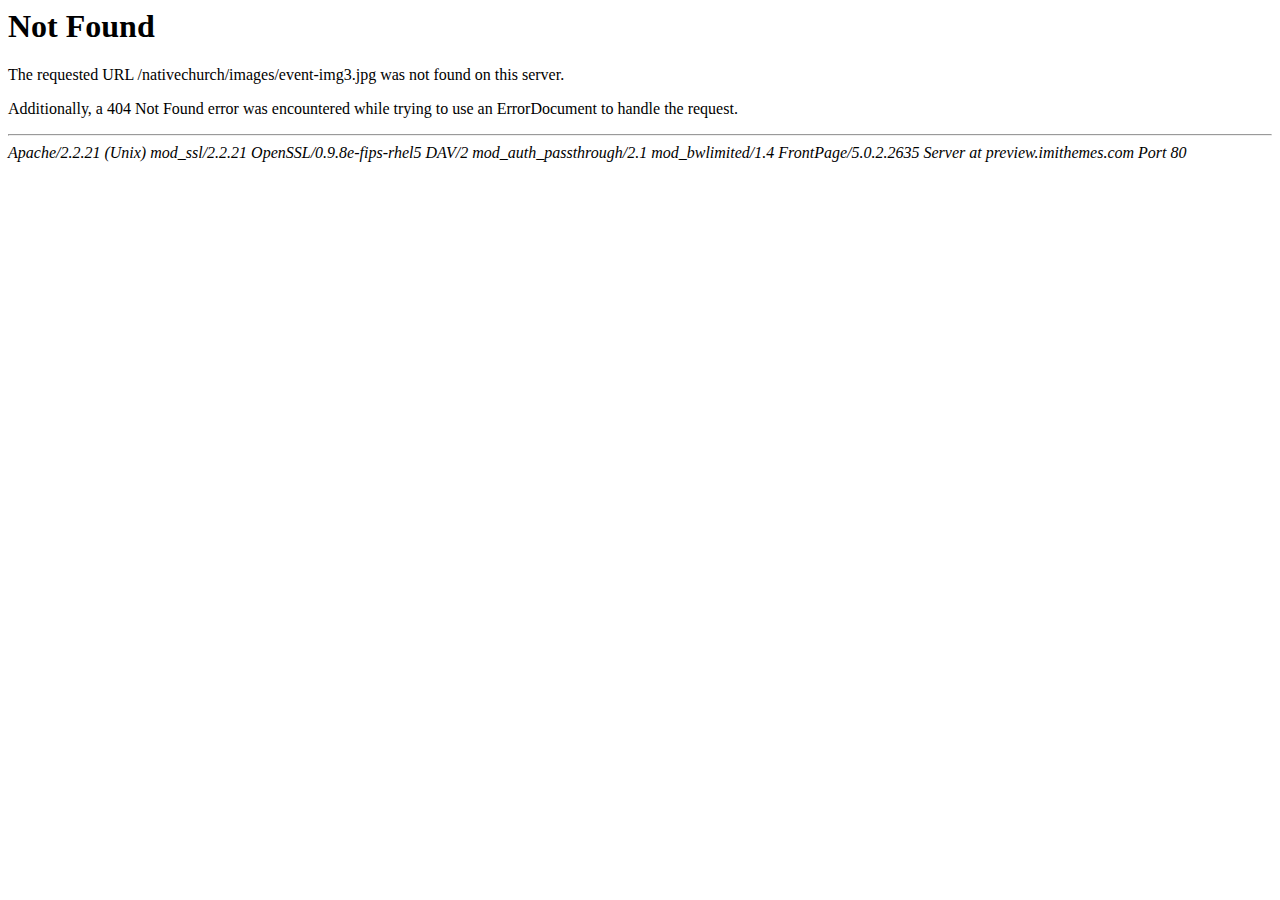
<file: images/event-img3.html>
<!DOCTYPE HTML PUBLIC "-//IETF//DTD HTML 2.0//EN">
<html><head>
<title>404 Not Found</title>
</head><body>
<h1>Not Found</h1>
<p>The requested URL /nativechurch/images/event-img3.jpg was not found on this server.</p>
<p>Additionally, a 404 Not Found
error was encountered while trying to use an ErrorDocument to handle the request.</p>
<hr>
<address>Apache/2.2.21 (Unix) mod_ssl/2.2.21 OpenSSL/0.9.8e-fips-rhel5 DAV/2 mod_auth_passthrough/2.1 mod_bwlimited/1.4 FrontPage/5.0.2.2635 Server at preview.imithemes.com Port 80</address>
</body></html>
</file>
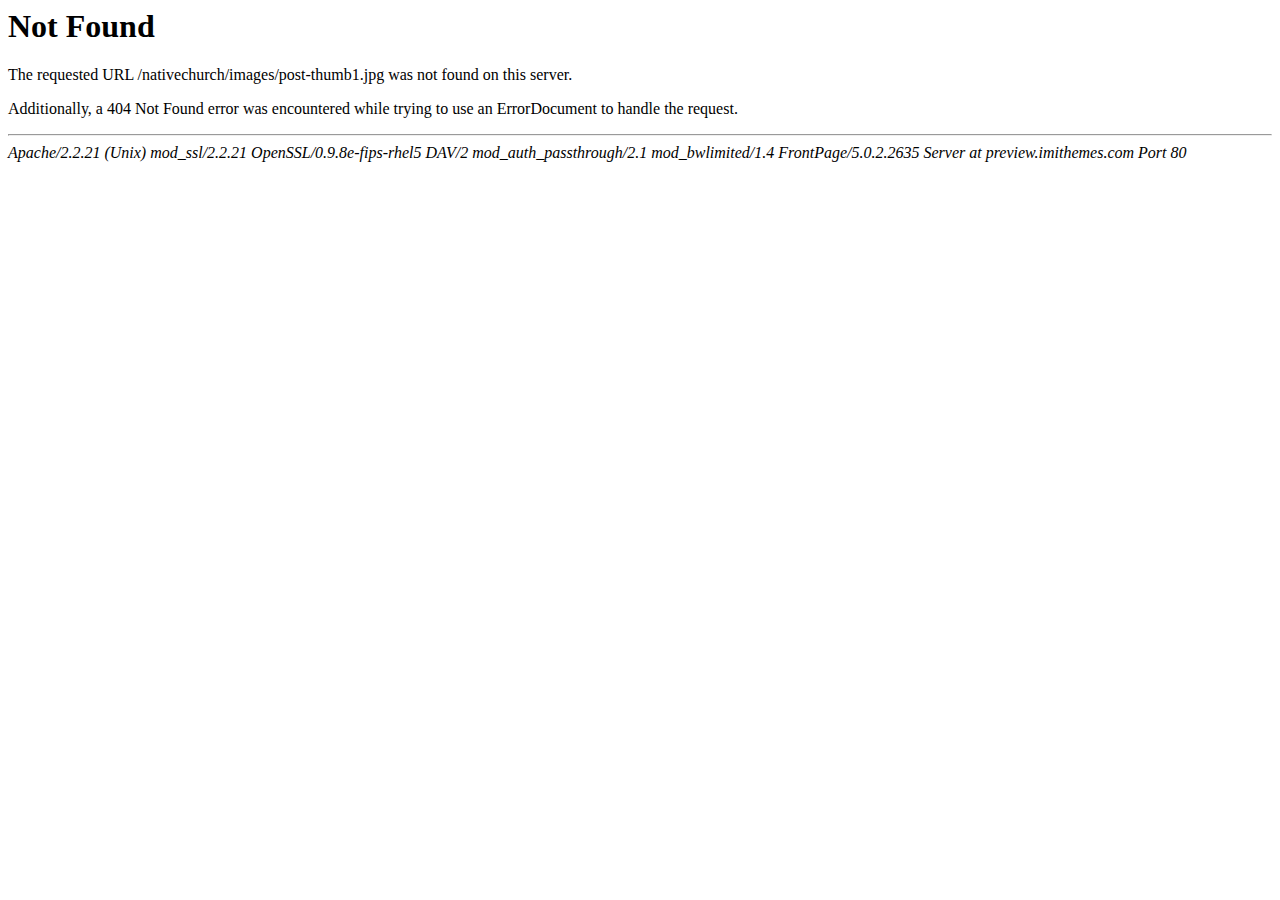
<file: images/post-thumb1.html>
<!DOCTYPE HTML PUBLIC "-//IETF//DTD HTML 2.0//EN">
<html><head>
<title>404 Not Found</title>
</head><body>
<h1>Not Found</h1>
<p>The requested URL /nativechurch/images/post-thumb1.jpg was not found on this server.</p>
<p>Additionally, a 404 Not Found
error was encountered while trying to use an ErrorDocument to handle the request.</p>
<hr>
<address>Apache/2.2.21 (Unix) mod_ssl/2.2.21 OpenSSL/0.9.8e-fips-rhel5 DAV/2 mod_auth_passthrough/2.1 mod_bwlimited/1.4 FrontPage/5.0.2.2635 Server at preview.imithemes.com Port 80</address>
</body></html>
</file>
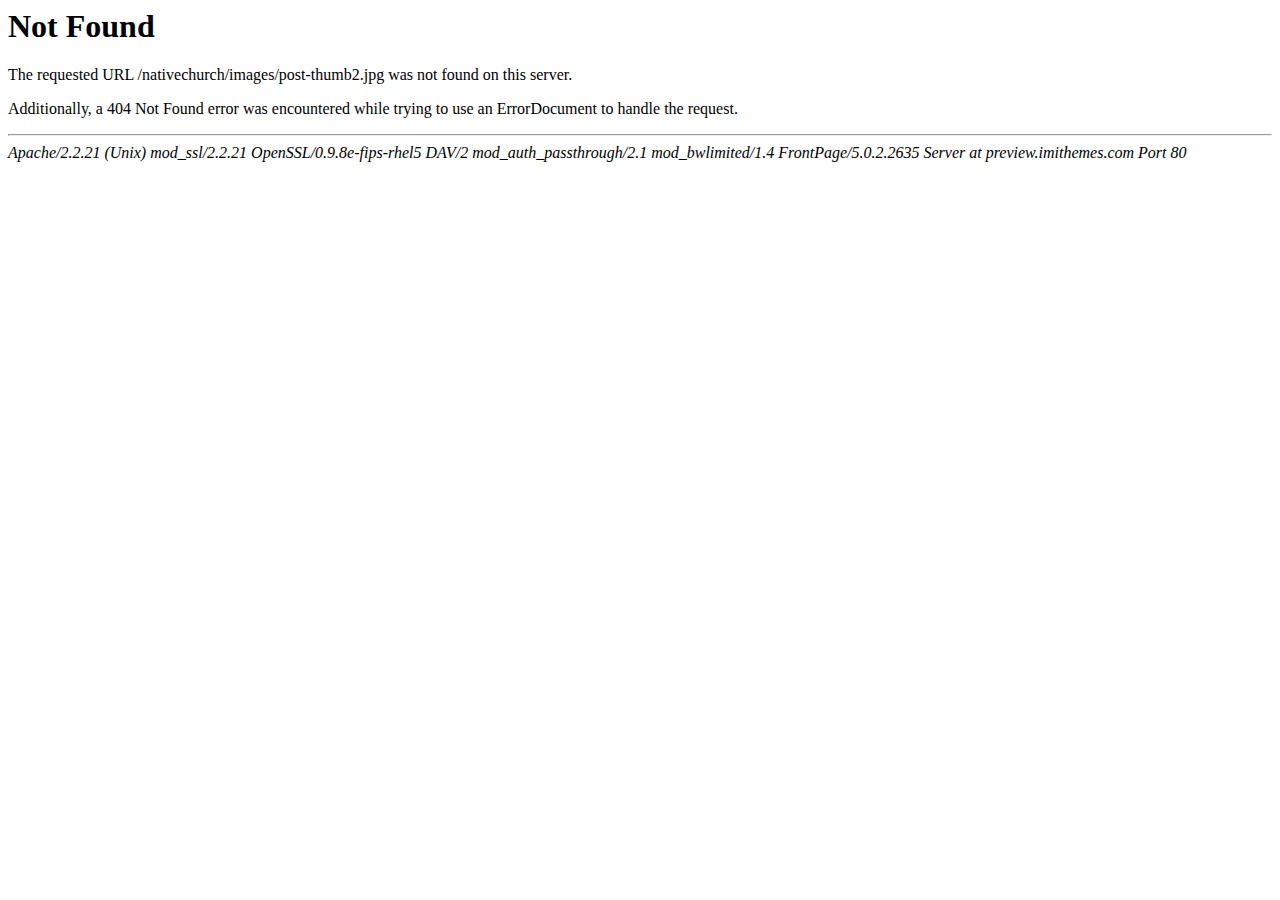
<file: images/post-thumb2.html>
<!DOCTYPE HTML PUBLIC "-//IETF//DTD HTML 2.0//EN">
<html><head>
<title>404 Not Found</title>
</head><body>
<h1>Not Found</h1>
<p>The requested URL /nativechurch/images/post-thumb2.jpg was not found on this server.</p>
<p>Additionally, a 404 Not Found
error was encountered while trying to use an ErrorDocument to handle the request.</p>
<hr>
<address>Apache/2.2.21 (Unix) mod_ssl/2.2.21 OpenSSL/0.9.8e-fips-rhel5 DAV/2 mod_auth_passthrough/2.1 mod_bwlimited/1.4 FrontPage/5.0.2.2635 Server at preview.imithemes.com Port 80</address>
</body></html>
</file>
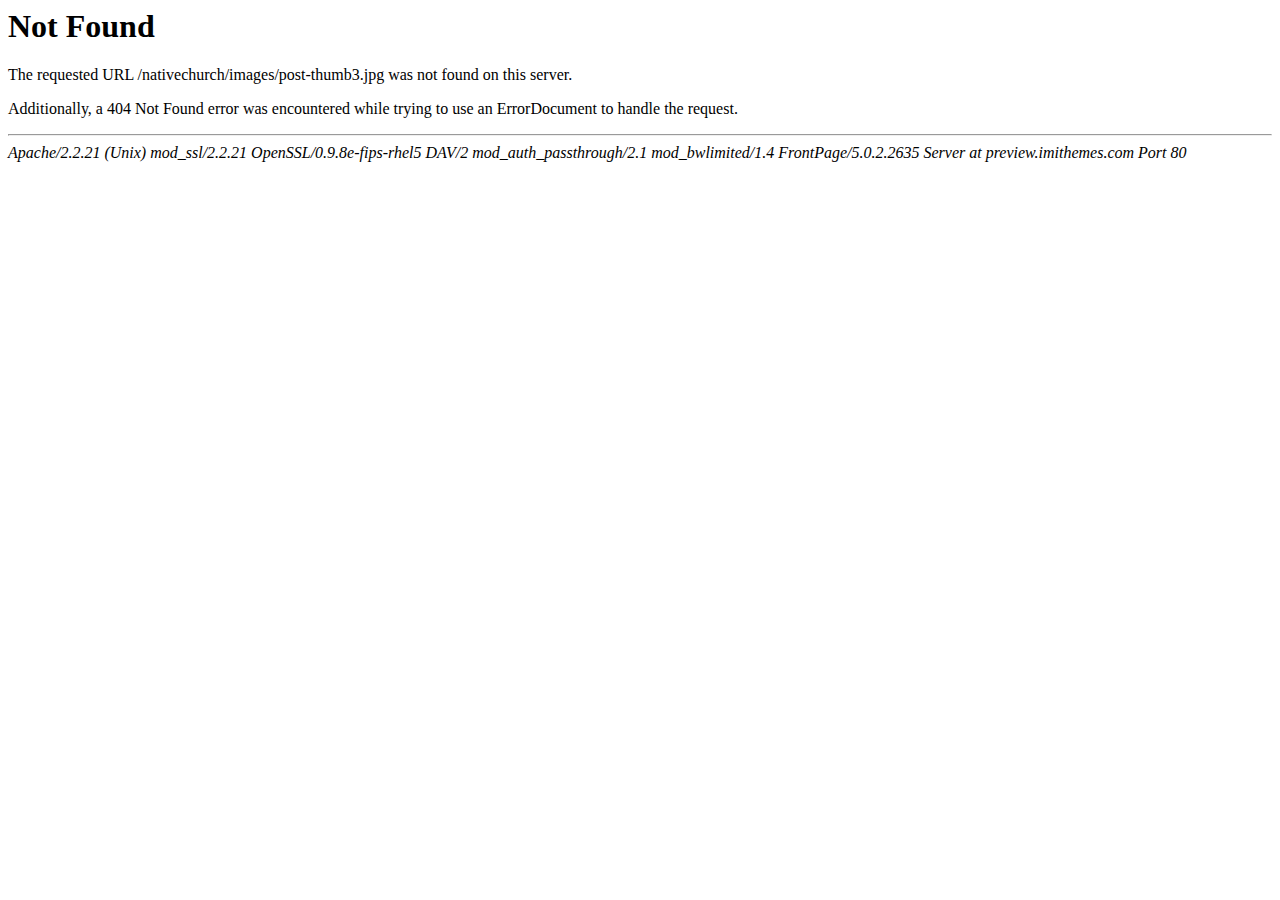
<file: images/post-thumb3.html>
<!DOCTYPE HTML PUBLIC "-//IETF//DTD HTML 2.0//EN">
<html><head>
<title>404 Not Found</title>
</head><body>
<h1>Not Found</h1>
<p>The requested URL /nativechurch/images/post-thumb3.jpg was not found on this server.</p>
<p>Additionally, a 404 Not Found
error was encountered while trying to use an ErrorDocument to handle the request.</p>
<hr>
<address>Apache/2.2.21 (Unix) mod_ssl/2.2.21 OpenSSL/0.9.8e-fips-rhel5 DAV/2 mod_auth_passthrough/2.1 mod_bwlimited/1.4 FrontPage/5.0.2.2635 Server at preview.imithemes.com Port 80</address>
</body></html>
</file>
